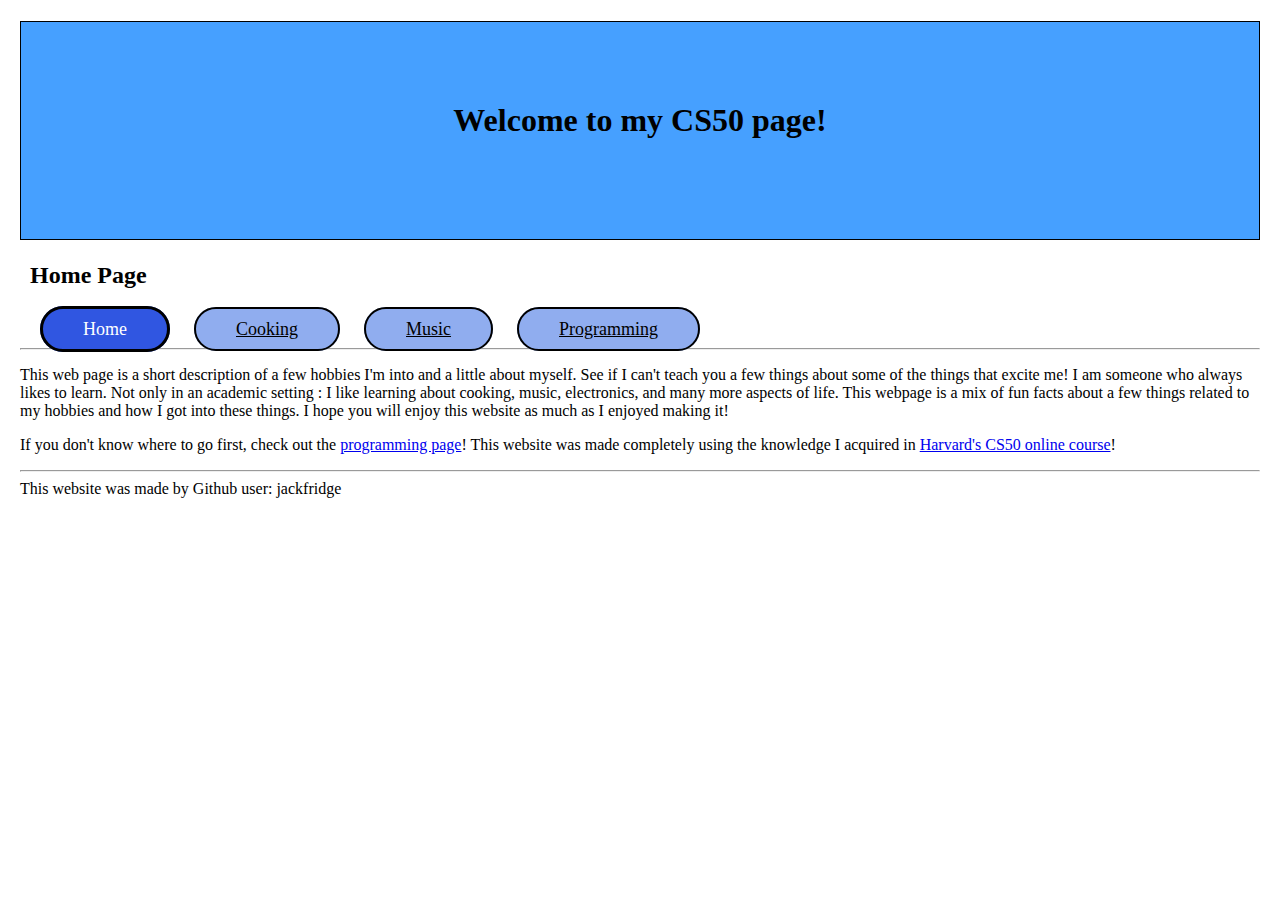
<file: example-homepage/index.html>
<!DOCTYPE html>

<html lang="en">
    <head>
        <link rel="stylesheet" href="https://cdn.jsdelivr.net/npm/bootstrap@4.5.3/dist/css/bootstrap.min.css" integrity="sha384-TX8t27EcRE3e/ihU7zmQxVncDAy5uIKz4rEkgIXeMed4M0jlfIDPvg6uqKI2xXr2" crossorigin="anonymous">
        <script src="https://code.jquery.com/jquery-3.5.1.slim.min.js" integrity="sha384-DfXdz2htPH0lsSSs5nCTpuj/zy4C+OGpamoFVy38MVBnE+IbbVYUew+OrCXaRkfj" crossorigin="anonymous"></script>
<script src="https://cdn.jsdelivr.net/npm/bootstrap@4.5.3/dist/js/bootstrap.bundle.min.js" integrity="sha384-ho+j7jyWK8fNQe+A12Hb8AhRq26LrZ/JpcUGGOn+Y7RsweNrtN/tE3MoK7ZeZDyx" crossorigin="anonymous"></script>
        <link href="styles.css" rel="stylesheet">
        <title>My Homepage</title>
    </head>
    <body>
        <h1>Welcome to my CS50 page!</h1>

        <h2>Home Page</h2>

        <!-- The clicked ID is to identify which page we are on at the current time, not clickable -->
        <a id="clicked">Home</a>
        <a id="hom" href="cooking.html">Cooking</a>
        <a id="hom" href="music.html">Music</a>
        <a id="hom" href="programming.html">Programming</a>
        <hr>

        <p>This web page is a short description of a few hobbies I'm into and a little about myself. See if I can't
        teach you a few things about some of the things that excite me! I am someone who always likes to learn. Not only in an academic setting : I like learning
        about cooking, music, electronics, and many more aspects of life. This webpage is a mix of fun facts about a few things related to my hobbies and how I
        got into these things. I hope you will enjoy this website as much as I enjoyed making it!</p>

        <p>If you don't know where to go first, check out the <a href="programming.html">programming page</a>! This website was made completely
        using the knowledge I acquired in <a href="https://cs50.harvard.edu/x/2021/">Harvard's CS50 online course</a>!</p>
        <hr>

        <div class="alert alert-primary" role="alert">
            This website was made by Github user: jackfridge
        </div>

    </body>
</html>
</file>
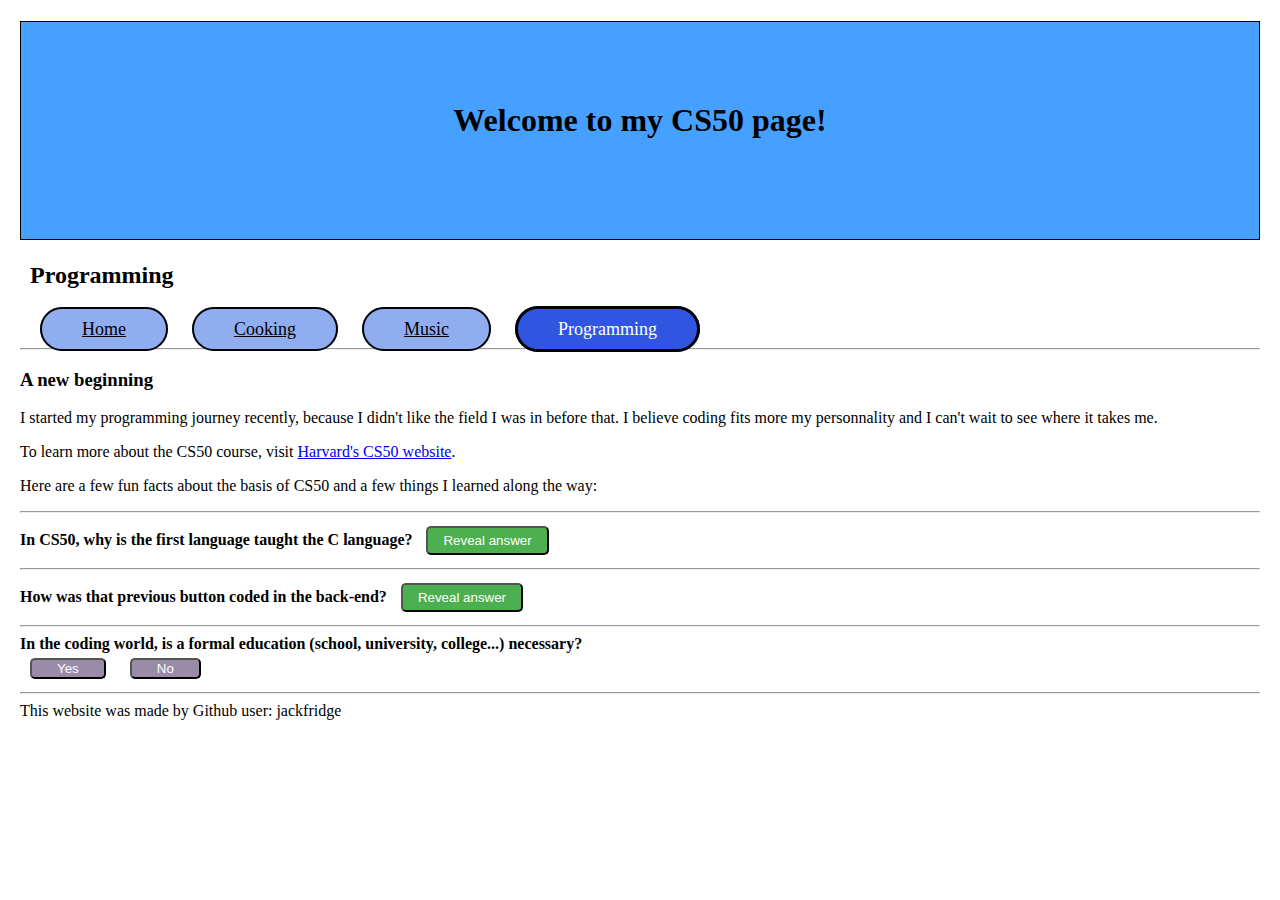
<file: example-homepage/programming.html>
<!DOCTYPE html>

<html lang="en">
    <head>
        <script>
            document.addEventListener("DOMContentLoaded", function() {
                // Interactive button letting user reveal and hide answer to first fun fact
                let answer1 = document.querySelector("#pro_c");
                answer1.addEventListener('click', function() {
                    // Check if the value is empty or not, then change innerHTML according to result
                    if (document.querySelector("#pro_ans1").innerHTML == "")
                    {
                        document.querySelector("#pro_ans1").innerHTML = "To learn the fundamentals of computer science and get used to the strongly typed language, so the foundation of understanding can be applied to future languages learned.";
                        document.querySelector("#pro_c").innerHTML = "Hide answer";
                        document.querySelector("#pro_c").style.backgroundColor = "blue";
                        document.querySelector("#pro_c").style.transitionDuration = "1s";
                    }
                    else
                    {
                        document.querySelector("#pro_ans1").innerHTML = "";
                        document.querySelector("#pro_c").innerHTML = "Reveal answer";
                        document.querySelector("#pro_c").style.backgroundColor = "#4CAF50";
                        document.querySelector("#pro_c").style.transitionDuration = "1s";
                    }
                });

                // Similar to first javascript, a show-hide answer button
                let answer2 = document.querySelector("#pro_back");
                answer2.addEventListener('click', function() {
                    if (document.querySelector("#pro_ans2").innerHTML == "")
                    {
                        document.querySelector("#pro_ans2").innerHTML = "By using JavaScript, you can wait for certain events (like clicking on a button) and execute functions following these events. This allows for live modification of the local copy of the website.";
                        document.querySelector("#pro_back").innerHTML = "Hide answer";
                        document.querySelector("#pro_back").style.backgroundColor = "blue";
                        document.querySelector("#pro_back").style.transitionDuration = "1s";
                    }
                    else
                    {
                        document.querySelector("#pro_ans2").innerHTML = "";
                        document.querySelector("#pro_back").innerHTML = "Reveal answer";
                        document.querySelector("#pro_back").style.backgroundColor = "#4CAF50";
                        document.querySelector("#pro_back").style.transitionDuration = "1s";
                    }
                });

                // A true or false mini quiz with background change letting know user if it's the right answer or not
                let answer3y = document.querySelector("#yes");
                    answer3y.addEventListener('click', function() {
                        document.querySelector("#pro_edu").innerHTML = "Incorrect! While it can certainly help your chances to get formal education, many companies like Google, Facebook, Amazon or Netflix often hire self-taught software engineers!";
                        document.querySelector("#pro_edu").style.backgroundColor = "red";
                        document.querySelector("#pro_edu").style.transitionDuration = "0.75s";
                    });

                let answer3n = document.querySelector("#no");
                    answer3n.addEventListener('click', function() {
                        document.querySelector("#pro_edu").innerHTML = "Correct! Contrary to the norm in most other fields, many companies like Google, Facebook, Amazon or Netflix often hire self-taught software engineers!";
                        document.querySelector("#pro_edu").style.backgroundColor = "green";
                        document.querySelector("#pro_edu").style.color = "white";
                        document.querySelector("#pro_edu").style.transitionDuration = "0.75s";
                });
            });

        </script>

        <link rel="stylesheet" href="https://cdn.jsdelivr.net/npm/bootstrap@4.5.3/dist/css/bootstrap.min.css" integrity="sha384-TX8t27EcRE3e/ihU7zmQxVncDAy5uIKz4rEkgIXeMed4M0jlfIDPvg6uqKI2xXr2" crossorigin="anonymous">
        <script src="https://code.jquery.com/jquery-3.5.1.slim.min.js" integrity="sha384-DfXdz2htPH0lsSSs5nCTpuj/zy4C+OGpamoFVy38MVBnE+IbbVYUew+OrCXaRkfj" crossorigin="anonymous"></script>
<script src="https://cdn.jsdelivr.net/npm/bootstrap@4.5.3/dist/js/bootstrap.bundle.min.js" integrity="sha384-ho+j7jyWK8fNQe+A12Hb8AhRq26LrZ/JpcUGGOn+Y7RsweNrtN/tE3MoK7ZeZDyx" crossorigin="anonymous"></script>
        <link href="styles.css" rel="stylesheet">
        <title>Programming</title>



    </head>
    <body>
        <h1>Welcome to my CS50 page!</h1>

        <h2>Programming</h2>

        <a id="hom" href="index.html">Home</a>
        <a id="hom" href="cooking.html">Cooking</a>
        <a id="hom" href="music.html">Music</a>
        <a id="clicked">Programming</a>
        <hr>

        <h3>A new beginning</h3>
        <p>I started my programming journey recently, because I didn't like the field I was
        in before that. I believe coding fits more my personnality and I can't wait to see where it takes me.</p>

        <p>To learn more about the CS50 course, visit <a href="https://cs50.harvard.edu/x/2021/">Harvard's CS50 website</a>.</p>

        <p>Here are a few fun facts about the basis of CS50 and a few things I learned along the way:</p>
        <hr>

        <b>In CS50, why is the first language taught the C language?</b>
        <button id="pro_c">Reveal answer</button>
        <div></div>
        <i id="pro_ans1"></i>
        <hr>

        <b>How was that previous button coded in the back-end?</b>
        <button id="pro_back">Reveal answer</button>
        <div></div>
        <i id="pro_ans2"></i>
        <hr>

        <b>In the coding world, is a formal education (school, university, college...) necessary?</b>
        <div></div>
        <button class="yes_no" id="yes">Yes</button>
        <button class="yes_no" id="no">No</button>
        <div></div>
        <i id="pro_edu"></i>
        <hr>

        <div class="alert alert-primary" role="alert">
            This website was made by Github user: jackfridge
        </div>

    </body>
</html>
</file>
<file: example-homepage/styles.css>
title {
    font-family: Georgia, serif;
}

h1 {
    text-align: Center;
    padding-top: 80px;
    padding-bottom: 100px;
    background-color: #46A0FF;
    border: 1px solid #000000;
    transition-duration: 0.5s;
}

h1:hover {
    background-color: #115BA9;
}

h2 {
    margin-left: 10px;
    margin-bottom: 30px;
    transition-duration: 0.5s;
}

body {
    margin: 20px 20px 20px 20px;
}

button {
    border-radius: 5px;
    padding: 5px 15px 5px 15px;
    margin: 5px 10px 5px 10px;
    background-color: #4CAF50;
    color: white;
    transition-duration: 0.25s;
}

button:hover {
    background-color: #155E18;
}

img {
    border-radius: 10px;
    border: 1px solid #AAAAAA;
    padding: 5px;
    margin: 5px;
}

/* The buttons on all pages should be similar to ensure fluid transitions between pages, so standardizing the format here*/
#hom {
    margin-bottom: 30px;
    margin-left: 20px;
    padding: 10px 40px 10px 40px;
    font-size: 18px;
    text-decoration: bold;
    background-color: #90ADEF;
    border: 2px solid #000000;
    border-radius: 30px;
    color: #000000;
    transition-duration: 0.5s;
}

#hom:hover {
    background-color: #4C608E;
    text-decoration: none;
}

#clicked {
    margin-bottom: 30px;
    margin-left: 20px;
    padding: 10px 40px 10px 40px;
    font-size: 18px;
    text-decoration: bold;
    background-color: #3056E1;
    border: 3px solid #000000;
    border-radius: 30px;
    color: #ffffff;
    transition-duration: 0.5s;
}

#clicked:hover {
    background-color: #0F2885;
    text-decoration: none;
}

.yes_no {
    background-color: #9A8BA9;
    color: #ffffff;
    padding: 1px 25px 1px 25px;
}

.yes_no:hover {
    background-color: #563E6E;
}
</file>
